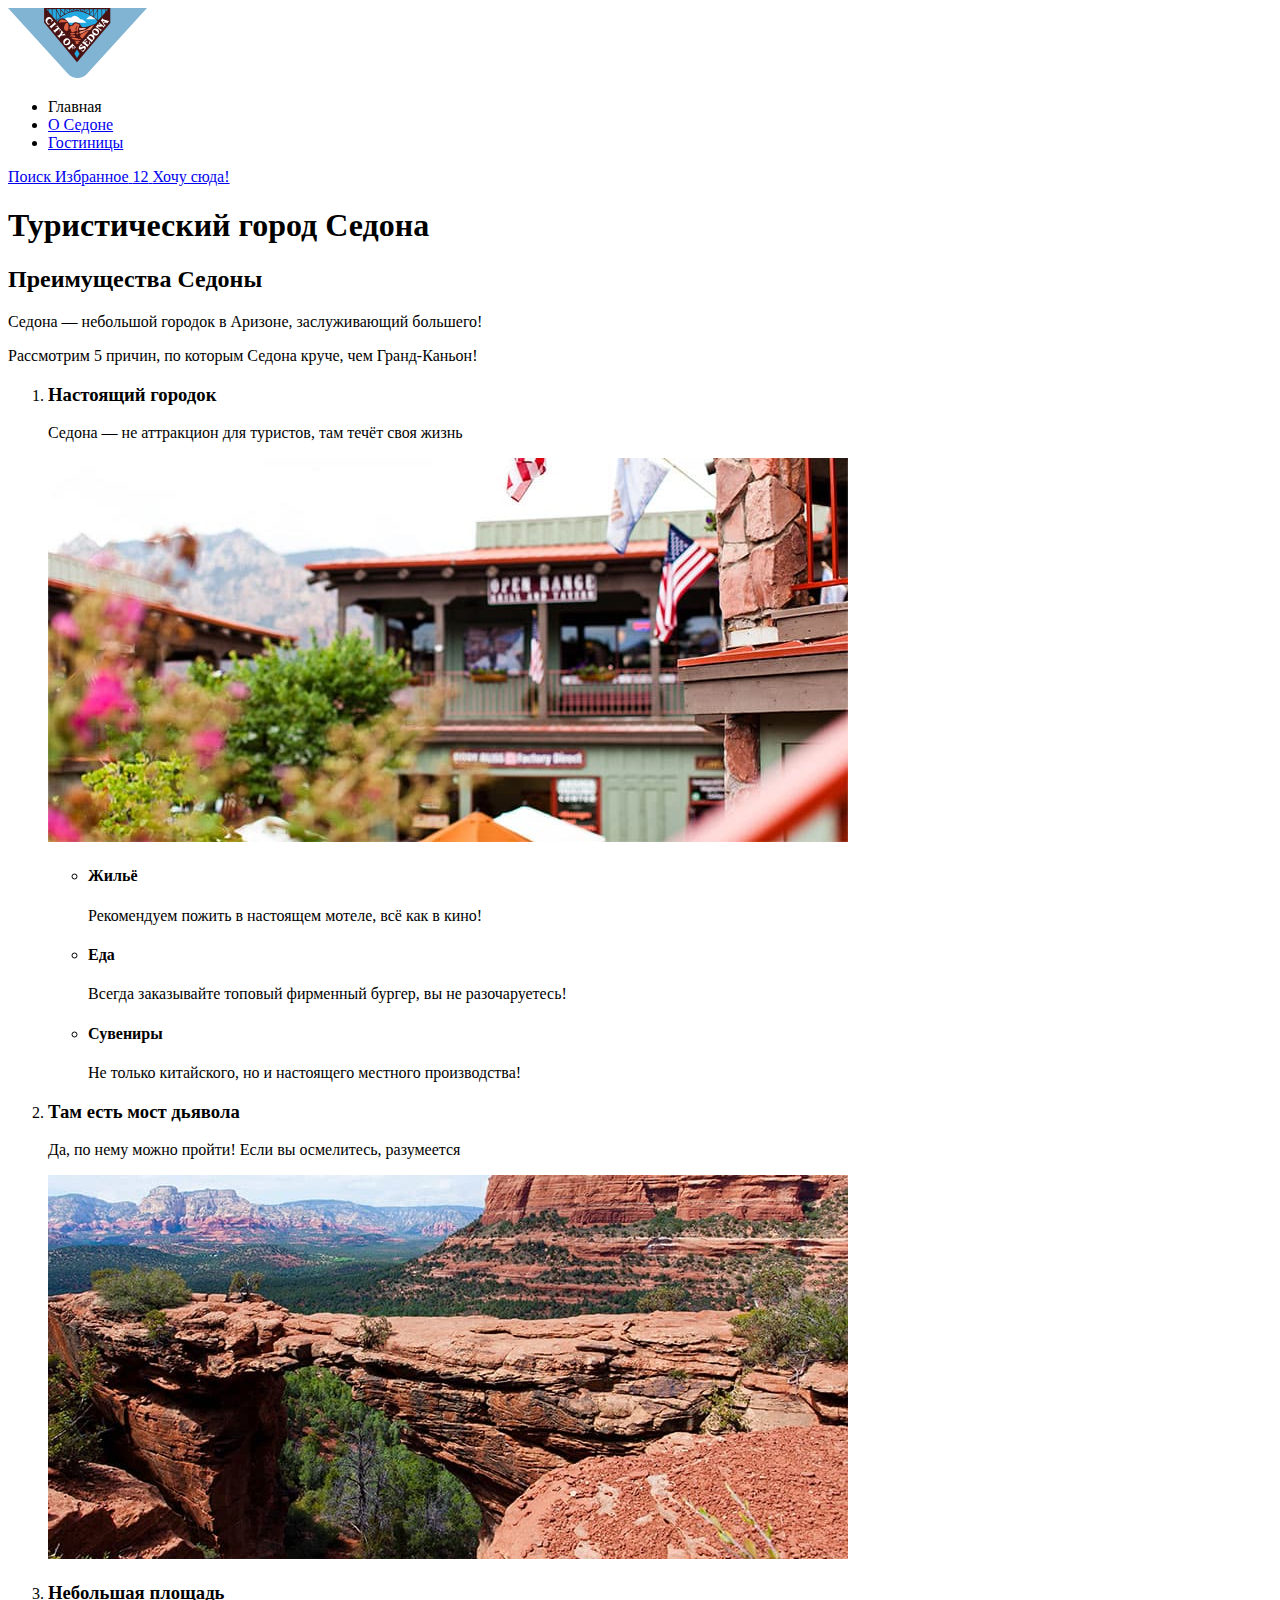
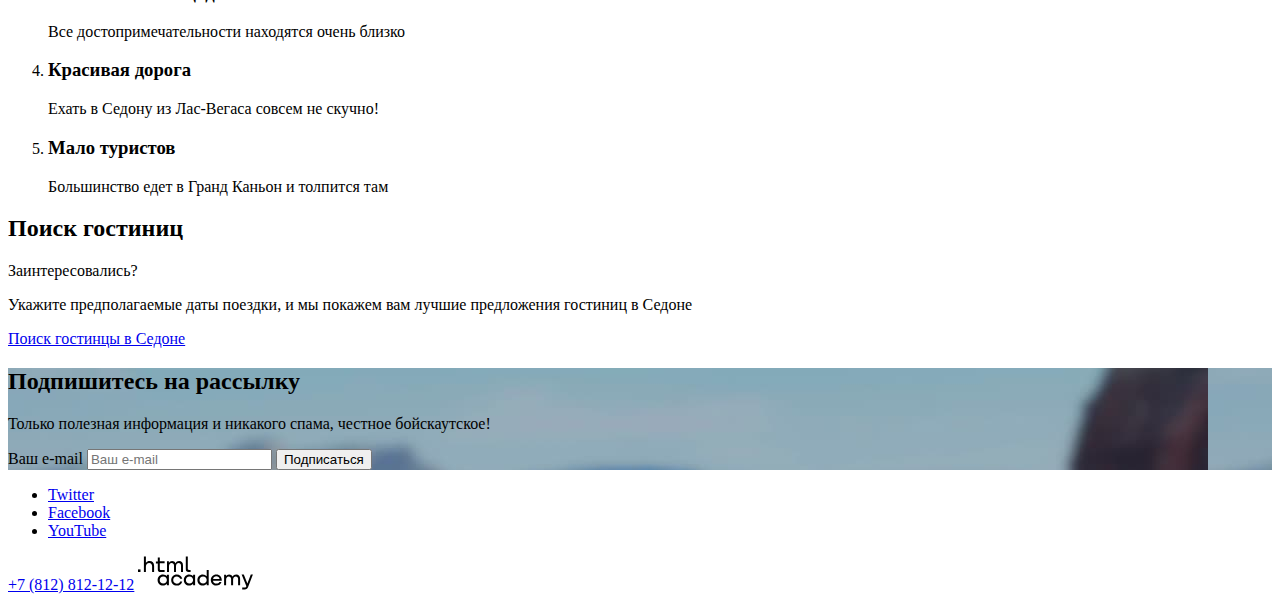
<file: index.html>
<!DOCTYPE html>
<html class="page" lang="ru">
  <head>
    <meta charset="utf-8">
    <title>Седона — небольшой городок в Аризоне</title>
    <link rel="stylesheet" href="./css/style.css">
  </head>
  <body>
    <header class="page-header">
      <nav class="header-nav">
        <a class="logo">
          <img src="./images/logo.svg" width="139" height="70" alt="Седона">
        </a>

        <ul class="site-menu">
          <li class="site-menu-item site-menu-item-active">
            <a class="site-menu-link">Главная</a>
          </li>
          <li class="site-menu-item">
            <a class="site-menu-link" href="#">О Седоне</a>
          </li>
          <li class="site-menu-item">
            <a class="site-menu-link" href="catalog.html">Гостиницы</a>
          </li>
        </ul>

        <div class="additional-menu">
          <a class="icon-button" href="#">
            <span class="visually-hidden">Поиск</span>
          </a>
          <a class="icon-button" href="#">
            <span class="visually-hidden">Избранное</span>
            <span class="icon-button-counter">12</span>
          </a>
          <a href="#" class="button">Хочу сюда!</a>
        </div>
      </nav>
    </header>

    <main class="page-main">
      <h1 class="visually-hidden">Туристический город Седона</h1>

      <section class="advantages">
        <h2 class="visually-hidden">Преимущества Седоны</h2>

        <p class="section-title">Седона — небольшой городок в Аризоне, заслуживающий большего!</p>
        <p class="section-description">Рассмотрим 5 причин, по которым Седона круче, чем Гранд-Каньон!</p>

        <ol class="advantages-list">
          <li class="advantages-item">
            <h3 class="advantages-title">Настоящий городок</h3>
            <p class="advantages-text">Седона — не аттракцион для туристов, там течёт своя жизнь</p>
            <img class="advantages-img" src="./images/content/real-city.jpg" width="800" height="384" alt="Фото города Седона с заведенями">

            <ul class="advantages-list">
              <li class="advantages-item">
                <h4 class="advantages-title">Жильё</h4>
                <p class="advantages-text">Рекомендуем пожить в настоящем мотеле, всё как в кино!</p>
              </li>
              <li class="advantages-item">
                <h4 class="advantages-title">Еда</h4>
                <p class="advantages-text">Всегда заказывайте топовый фирменный бургер, вы не разочаруетесь!</p>
              </li>
              <li class="advantages-item">
                <h4 class="advantages-title">Сувениры</h4>
                <p class="advantages-text">Не только китайского, но и настоящего местного производства!</p>
              </li>
            </ul>
          </li>

          <li class="advantages-item">
            <h3 class="advantages-title">Там есть мост дьявола</h3>
            <p class="advantages-text">Да, по нему можно пройти! Если вы осмелитесь, разумеется</p>
            <img class="advantages-img" src="./images/content/devil-bridge.jpg" width="800" height="384" alt="Фото Моста дьявола: природного каменного моста между скалами">
          </li>

          <li class="advantages-item">
            <h3 class="advantages-title">Небольшая площадь</h3>
            <p class="advantages-text">Все достопримечательности находятся очень близко</p>
          </li>

          <li class="advantages-item">
            <h3 class="advantages-title">Красивая дорога</h3>
            <p class="advantages-text">Ехать в Седону из Лас-Вегаса совсем не скучно!</p>
          </li>

          <li class="advantages-item">
            <h3 class="advantages-title">Мало туристов</h3>
            <p class="advantages-text">Большинство едет в Гранд Каньон и толпится там</p>
          </li>
        </ol>
      </section>

      <section class="search">
        <h2 class="visually-hidden">Поиск гостиниц</h2>

        <p class="section-title">Заинтересовались?</p>
        <p class="section-description">Укажите предполагаемые даты поездки, и мы покажем вам лучшие предложения гостиниц в Седоне</p>

        <a href="#" class="search-button button">Поиск гостинцы в Седоне</a>
      </section>

      <section class="subscribe">
        <h2 class="section-title">Подпишитесь на рассылку</h2>
        <p class="section-description">Только полезная информация и никакого спама, честное бойскаутское!</p>

        <form class="subscribe-form" action="https://echo.htmlacademy.ru/" method="post">
          <label class="subscribe-field field">
            <span class="visually-hidden">Ваш e-mail</span>
            <input class="field-input" type="email" name="email" placeholder="Ваш e-mail">
          </label>
          <button class="subscribe-button button" type="submit">Подписаться</button>
        </form>
      </section>
    </main>

    <footer class="page-footer">
      <ul class="page-footer-social social">
        <li class="social-item">
          <a class="social-link" href="https://twitter.com/htmlacademy_ru">
            <span class="visually-hidden">Twitter</span>
          </a>
        </li>
        <li class="social-item">
          <a class="social-link" href="https://www.facebook.com/htmlacademy">
            <span class="visually-hidden">Facebook</span>
          </a>
        </li>
        <li class="social-item">
          <a class="social-link" href="https://www.youtube.com/c/HTMLAcademyRUS">
            <span class="visually-hidden">YouTube</span>
          </a>
        </li>
      </ul>

      <a class="footer-phone" href="tel:+78128121212">+7 (812) 812-12-12</a>

      <a class="footer-developer" href="https://htmlacademy.ru/">
        <img src="./images/html-academy.svg" width="115" height="34" alt="Разработано HTML Academy">
      </a>
    </footer>
  </body>
</html>
</file>
<file: css/style.css>
.subscribe {
  background-image: url("../images/background/subscribe.jpg");
}

.filter {
  background-image: url("../images/background/filter.jpg");
}
</file>
